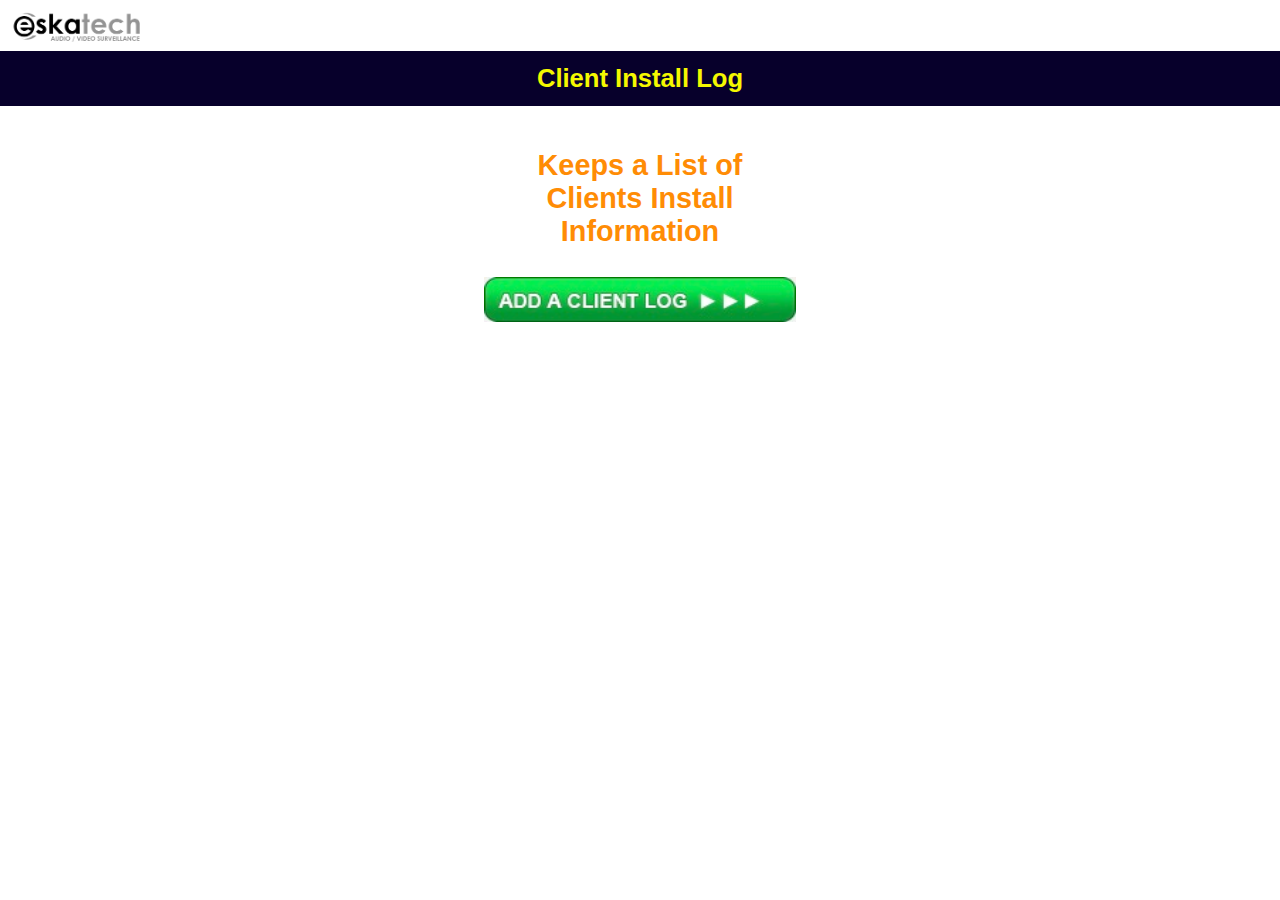
<file: index.html>
<!DOCTYPE html>
<!--
Jamal Moubarak
Project 2
VFW 1303
-->
<html class=index>
	<!--HTML DOCUMENT HEADER -->
	<head>
    	<meta charset="UTF-8" />
    	<meta name="description" content="Eskatech Surveillance Client List" />
    	<meta name="keywords" content="Eskatech, surveillance, network, cameras, dvr, Toledo, Detroit" />
    	<meta name="robots" content="index, follow" />
    	<meta name="viewport" content="user-scalable=no, width=device-width" />
    	<meta name="viewport" content="target-densitydpi=device-dpi" />
    	<meta name="HandheldFriendly" content="True">
    	<meta name="MobileOptimized" content="320"/>
    	
    	<title>Eskatech Surveillance Client Install Log Launch Page</title>
    	
    	<link href="css/styles.css" rel="stylesheet" type="text/css" />
    	<script type="text/javascript" src="js/main.js"></script>
    
    </head>
    
    <body>
    	<!--Heading Group -->
		<header>
			<img src="img/logo.jpg" width="140" height="39" title="Eskatech Logo" />
			<h1>Client Install Log</h1>
			<h2>Keeps a List of <br>Clients Install <br>Information</h2>
			<div class="addButton">
				<a href="additem.html"><img src="img/addButton.jpg" width="312" height="45" title="Add a Client Log" /></a>
			</div>
		</header>
    </body>
</html>
</file>
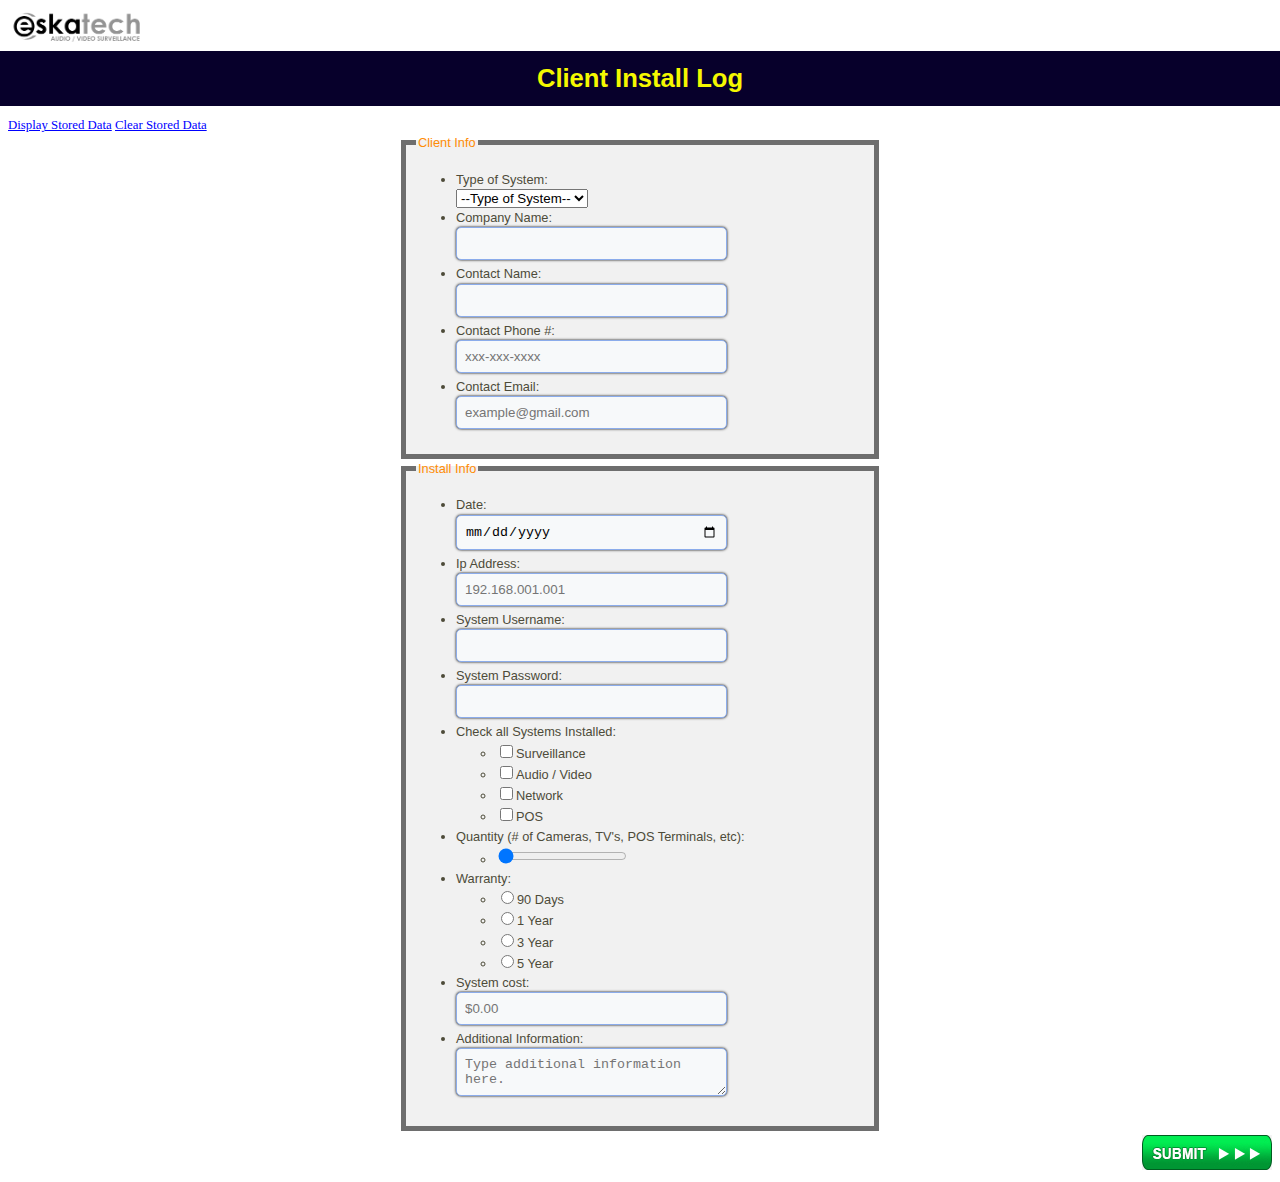
<file: additem.html>
<!DOCTYPE html>
<!--
Jamal Moubarak
Project 2
VFW 1303
-->
<html>
	<!--HTML DOCUMENT HEADER -->
	<head>
    	<meta charset="UTF-8" />
    	<meta name="description" content="Eskatech Surveillance Client List" />
    	<meta name="keywords" content="Eskatech, surveillance, network, cameras, dvr, Toledo, Detroit" />
    	<meta name="robots" content="index, follow" />
    	<meta name="viewport" content="user-scalable=no, width=device-width" />
    	<meta name="viewport" content="target-densitydpi=device-dpi" />
    	<meta name="HandheldFriendly" content="True">
    	<meta name="MobileOptimized" content="320"/>
    	
    	<title>Eskatech Surveillance Client Install Log</title>
    	
    	<link href="css/styles.css" rel="stylesheet" type="text/css" />
    </head>
    
    <body>
    	    	<!--Heading Group -->
		<header>
			<img src="img/logo.jpg" width="140" height="39" title="Eskatech Logo" />
			<h1>Client Install Log</h1>
			<a href="#" id="displayData">Display Stored Data</a>
			<a href="#" id="clear">Clear Stored Data</a>
			<a href="additem.html" id="addClient" style="display:none;">Add New Client</a>
		</header>
		<form action="#" method="post" id="installForm" />
			<fieldset id="installFieldset">
				<legend>Client Info</legend>
				<ul id= "clientInfo">
					<li id="select"><label for="group">Type of System:</label><br class=txtinput /></li>
					<li><label for="compname">Company Name:</label><br><input type="text" id="compname" class=txtinput /></li>
					<li><label for="contname">Contact Name:</label><br><input type="text" id="contname" class=txtinput /></li>
					<li><label for="contphone">Contact Phone #:</label><br><input type="tel" id="contphone" placeholder="xxx-xxx-xxxx" maxlength="12" size="12" class=txtinput /></li>
					<li><label for="contemail">Contact Email:</label><br><input type="email" id="contemail" placeholder="example@gmail.com" class=txtinput /></li>
				</ul>
			</fieldset>
			<fieldset>
				<legend>Install Info</legend>
				<ul id= "installInfo">
					<li><label for="date">Date:</label><br><input type="date" id="date" placeholder="mm-dd-yyyy" class=txtinput /></li>
					<li><label for="ipaddress">Ip Address:</label><br><input type="text" id="ipaddress" placeholder="192.168.001.001" class=txtinput /></li>
					<li><label for="sysuser">System Username:</label><br><input type="text" id="sysuser" class=txtinput /></li>
					<li><label for="syspass">System Password:</label><br><input type="text" id="syspass" class=txtinput /></li>
					<li>Check all Systems Installed:
						<ul>
							<li><input type="checkbox" value="Surveillance" id="surveillance" name="installed" class=chkinput /><label for="surveillance">Surveillance</label></li>
							<li><input type="checkbox" value="Audio / Video" id="audiovideo" name="installed" class=chkinput /><label for="audiovideo">Audio / Video</label></li>
							<li><input type="checkbox" value="Network" id="network" name="installed" class=chkinput /><label for="network">Network</label></li>
							<li><input type="checkbox" value="POS" id="pos" name="installed" class=chkinput /><label for="pos">POS</label></li>
						</ul>
					</li>
					<li>Quantity (# of Cameras, TV's, POS Terminals, etc):
						<ul>
							<li><label for="quanity"><input type="range" id="quanity" min="1" max="32" value="1" step="1" /></li>
						</ul>
					</li>
					<li>Warranty:
						<ul>
							<li><input type="radio" value="90 Days" id="90days" name="warranty" class=radinput /><label for="90days">90 Days</label></li>
							<li><input type="radio" value="1 Year" id="1year" name="warranty" class=radinput /><label for="1year">1 Year</label></li>
							<li><input type="radio" value="3 Year" id="3year" name="warranty" class=radinput /><label for="3year">3 Year</label></li>
							<li><input type="radio" value="5 Year" id="5year" name="warranty" class=radinput /><label for="5year">5 Year</label></li>
						</ul>
					</li>
					<div class="priceField">
						<li><label for="price">System cost:</label><br><input type="password" id="price" class=txtinput placeholder="$0.00" /></li>
					</div>
					<li><label for="notes">Additional Information:</label><br><textarea id="notes" class=txtinput placeholder="Type additional information here."></textarea></li>
				</ul>
			</fieldset>
			<div class="saveButton">
				<input type="image" src="img/submitButton.jpg" width="130" height="35" border="0" id="submitButton" alt="Submit Form"></li>
			</div>
		</form>
		<script type="text/javascript" src="js/main.js"></script>			
    </body>
</html>
</file>
<file: css/styles.css>
/*
<!DOCTYPE css>
Jamal Moubarak
Project 2
VFW 1303
*/

html {
    background-color: white;
}
header {
	font-size: 80%;
}
.addButton {
	text-align: center;
}
a:link {
	color: blue;
}
a:hover {
	color: #130e46;
	outline: 1px dotted blue;
}
fieldset {
    font-family: helvetica, arial, sans-serif;
    font-size: 80%;
    margin: 0em auto;
    padding: 1em auto;
    background-color: #f1f1f1;
    color: #4D4B39;
    max-width: 35em;
    border: 5px solid #6e6e6e;
    line-height: 1.5em;
}
h1 {
	color: #f5f800;
	font-family: helvetica, arial, sans-serif;
	text-align: center;
	margin: 0em -1em 0.5em -1em;
	padding: 0.5em 0em 0.5em 0em;
	background-color: #07002b;
}
h2 {
	color: #ff8c05;
	font-family: helvetica, arial, sans-serif;
	font-size: 225%;
	text-align: center;
	margin: 1em -1em 0.5em -1em;
	padding: 0.5em 0em 0.5em 0em;
	background-color: ;	
}
legend {
	color: #ff8c05;	
}
.saveButton {
	text-align: right;
	margin: 0.2em 0em 0em 0em
}
.priceField {
	display: 
}
.txtinput {
    -webkit-transition-property: -webkit-box-shadow, background;
    -webkit-transition-duration: 0.25s;
    padding: 0.6em;
    border-bottom: 0.1em solid #8baceb;
    border-left: 0.1em solid #8baceb;
    border-right: 0.1em solid #8baceb;
    border-top: 0.1em solid #8baceb;
    -moz-box-shadow: 0em 0em 0.2em #000;
    -webkit-box-shadow: 0em 0em 0.2em #000;
    margin-bottom: 0.3em;
    background: #f7f9fa;
    width: 19em;
    -moz-border-radius: 5px;
    -webkit-border-radius: 5px;
}
/*.index {
	background: #f1f1f1;
}*/
</file>
